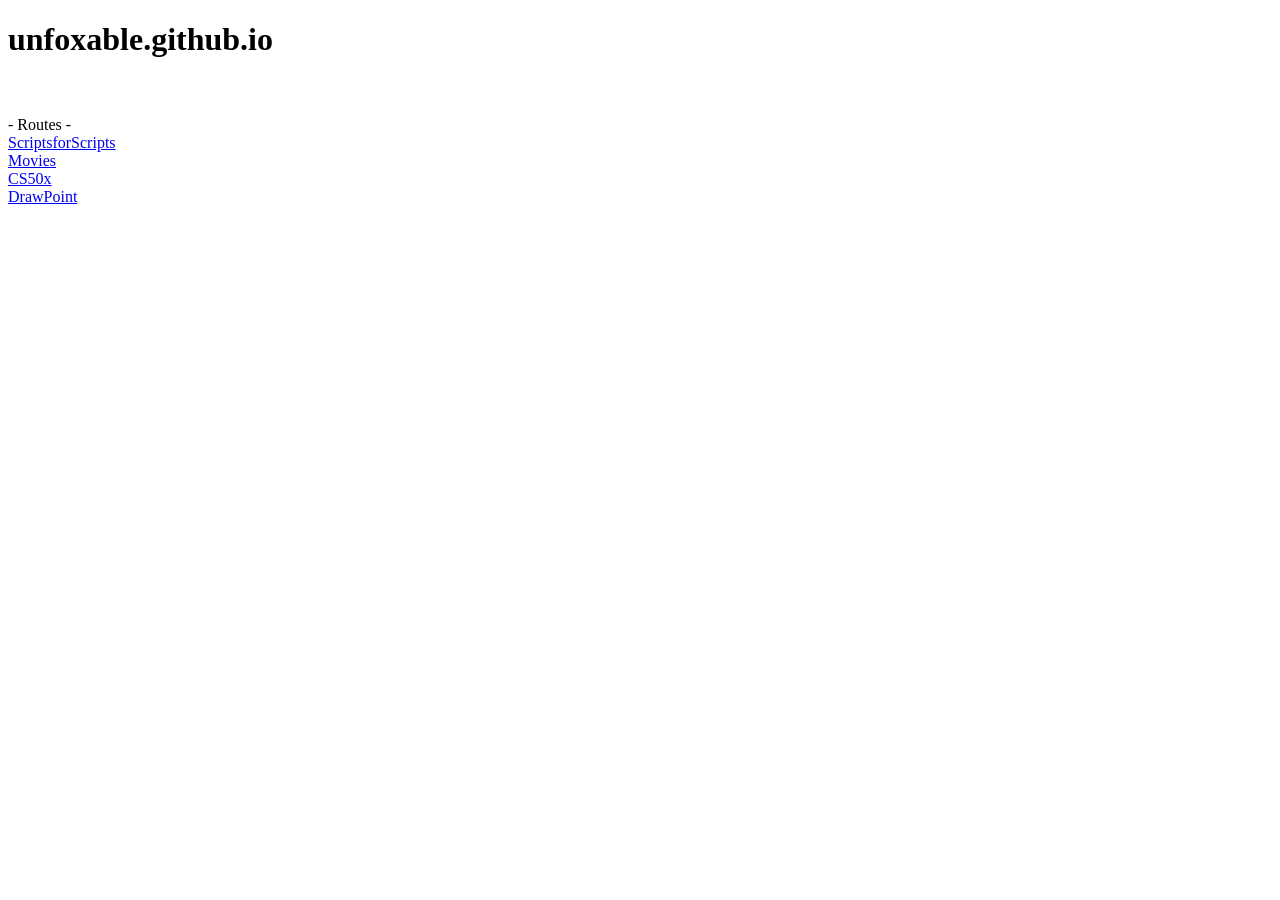
<file: index.html>
<!doctype html>
<html lang="en-US">
<head>
  <title>Default</title>
  <meta charset="utf-8"/>
  <meta name="viewport" content="width=device-width, initial-scale=1.0">
</head>
<body>
  <h1>unfoxable.github.io</h1><br><br>
  - Routes -<br>
  <a href="./ScriptsforScripts.html">ScriptsforScripts</a><br>
  <a href="./MovieReview.html">Movies</a><br>
  <a href="./CS50xPage_7/index.html">CS50x</a><br>
  <a href="./9/DrawPoint.html">DrawPoint</a><br>
</body>
</html>
</file>
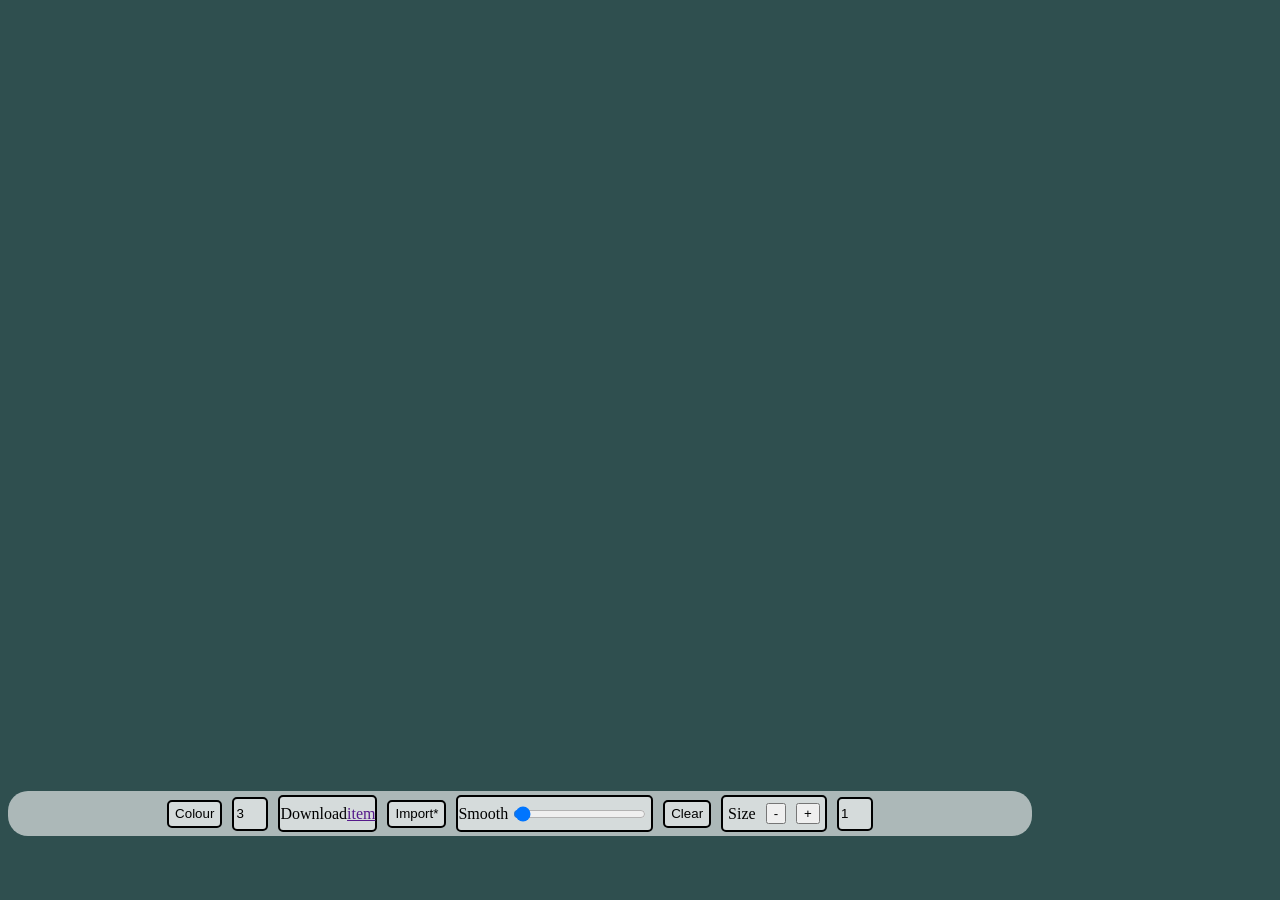
<file: 9/DrawPoint.html>
<!doctype html>
<html lang="en-US">
<!--#09-->
<head>
  <title>Default</title>
  <meta charset="utf-8"/>
  <meta name="viewport" content="width=device-width, initial-scale=1.0">
  <!-- <meta http-equiv="refresh" content="1"> -->
  <link href="./Styles9.css" rel="stylesheet"/>
</head>
<body>
  <div>
    <!-- <canvas id="referenceimg"></canvas> -->
    <canvas id="displayimg"></canvas>
  </div>
  <div class="tools" id="toolbar" onmouseover="drawoff()">

    <span>
      <input class="item input" id="pickcolour" value="#ffffff" type="color">
      <button class="item">Colour</button>
    </span>

    <input class="item num" id="inptwidth" value="3" type="number">
    
    <span>
      <label for="dwld" class="item">Download
        <a href="" id="dwld" download>item</a>
      </label>
    </span>

    <button class="item" id="import">Import*</button>

    <span>
      <label class="item" for="smthtype">Smooth
        <input class="item" id="smthtype" type="range" min="0" max="2" value="0">
      </label>
    </span>

    <button class="item" id="clear" onclick="trash()">Clear</button>
    <span class="item">
      <label class="sized" for="size">Size</label>
      <!-- <input class="sized" id="size" type="range" min="1" max="5" value="3"> -->
      <button class="sized" id="sizeS">-</button>
      <button class="sized" id="sizeL">+</button>
    </span>
    
    <input class="item num" type="number" value="1">
  </div>
<script src="./Javascript9.js" type="text/javascript"></script>
</body>
</html>
</file>
<file: 9/Styles9.css>
#referenceimg {
    /* position: absolute; */
    background: black;
    width: 100%;
    height: 100%;
    top: 0;
    left: 0;
    z-index: 0;
    position: absolute;
    opacity: 0.5;
}

#displayimg {
    position: absolute;
    background: darkslategray;
    width: 100%;
    height: 100%;
    top: 0;
    right: 0;
    z-index: 5;
}


#toolbar {
    background-color: rgba(255,255,255,0.6);
}
#toolbar:hover {
    background-color: rgba(255,255,255,0.7);
}

.tools {

    /* center */
    position: absolute;
    display: flex;
    justify-content: center;
    justify-self: center;
    align-items: center;

    /* styling */
    z-index: 10;
    width: 80%;
    height: 2.8rem;
    bottom: 5vw;
    border-radius: 20px;
}

.item {

    /* center */
    display: flex;
    align-items: center;
    justify-content: center;

    /* styling */
    background-color: rgba(255,255,255,0.5);
    cursor: pointer;
    height: 2.1em;
    width: auto;
    margin-left: 5px;
    margin-right: 5px;
    border-radius: 5px;
    border: 2px solid black;
}

.input {
    z-index: 2;
    opacity: 0;
    position: absolute;
    justify-self: center;
    cursor: pointer;
    width: 4em;
}

/* #inptwidth {
    opacity: 1;
    justify-self: center;
    cursor: pointer;
    width: 3em;
} */

.sized {
    margin: 5px;
}

.num {
    opacity: 1;
    justify-self: center;
    cursor: pointer;
    width: 2.1em;
}
</file>
